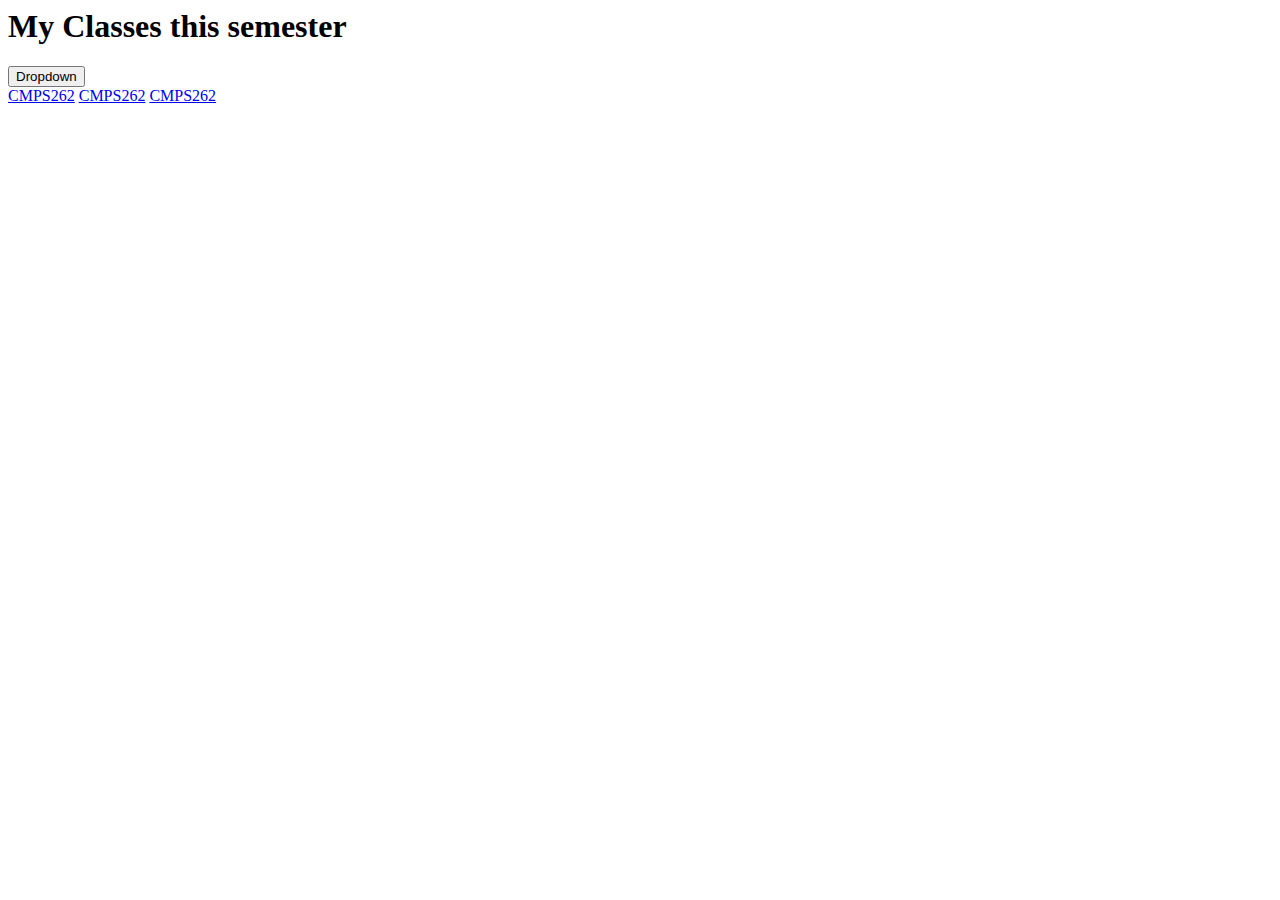
<file: classes.html>
<html>
<head>
  <title>Classes</title>
  <style>

  </style>

</head>
<body>
  <h1>My Classes this semester</h1>
  <div class="dropdown">
    <button class="dropbtn">Dropdown</button>
    <div class="dropdown-content">
      <a href="g">CMPS262</a>
      <a href="g">CMPS262</a>
      <a href="g">CMPS262</a>
    </div>

  </div>
</body>
</html>
</file>
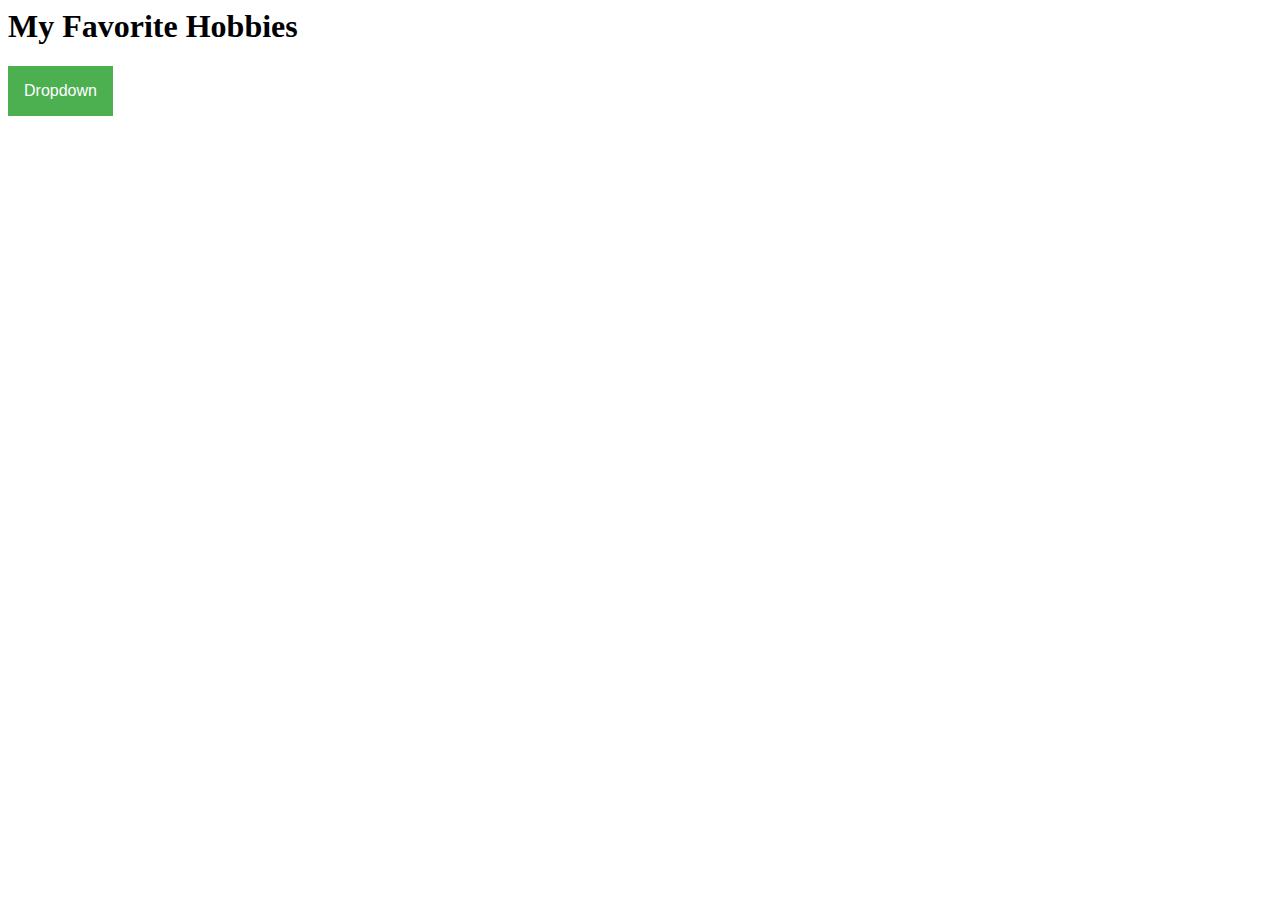
<file: hobbies.html>
<html>
<head>
  <title>Connor's Hobbies</title>
  <style>
    .dropbtn {
      background-color: #4CAF50;
      color: white;
      padding: 16px;
      font-size: 16px;
      border: none;
      cursor: pointer;
    }

    .dropdown {
      position: relative;
      display: inline-block;
    }

    .dropdown-content {
      display: none;
      position: absolute;
      background-color: #f9f9f9;
      min-width: 160px;
      box-shadow: 0px 8px 16px 0px rgba(0,0,0,0.2);
      z-index: 1;
    }

    .dropdown-content a {
      color: black;
      padding: 12px 16px;
      text-decoration: none;
      display: block;
    }

    .dropdown-content a:hover {background-color: #ADD8E6}

    .dropdown:hover .dropdown-content {
      display: block;
    }

    .dropdown:hover .dropbtn {
      background-color: #3e8e41;
    }

  </style>

</head>
<body>
  <h1>My Favorite Hobbies</h1>
  <div class="dropdown">
    <button class="dropbtn">Dropdown</button>
    <div class="dropdown-content">
      <a href="#">Skiing</a>
      <a href="#">Snowboarding</a>
      <a href="#">Hiking</a>
    </div>

  </div>
</body>
</html>
</file>
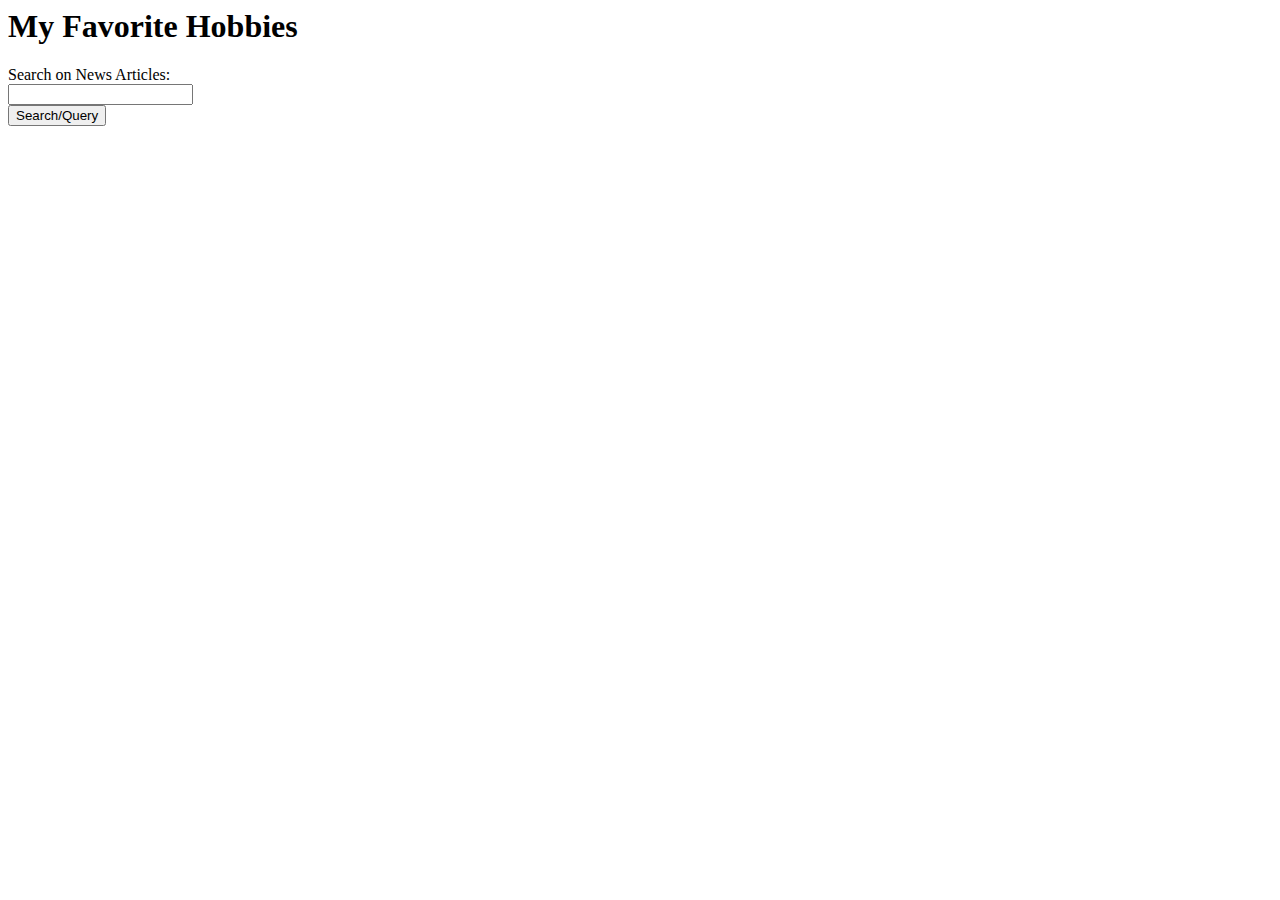
<file: hobbies2.html>
<html>
<head>
  <title>Connor's Hobbies</title>
  <style>
    .dropbtn {
      background-color: #4CAF50;
      color: white;
      padding: 16px;
      font-size: 16px;
      border: none;
      cursor: pointer;
    }

    .dropdown {
      position: relative;
      display: inline-block;
    }

    .dropdown-content {
      display: none;
      position: absolute;
      background-color: #f9f9f9;
      min-width: 160px;
      box-shadow: 0px 8px 16px 0px rgba(0,0,0,0.2);
      z-index: 1;
    }

    .dropdown-content a {
      color: black;
      padding: 12px 16px;
      text-decoration: none;
      display: block;
    }

    .dropdown-content a:hover {background-color: #ADD8E6}

    .dropdown:hover .dropdown-content {
      display: block;
    }

    .dropdown:hover .dropbtn {
      background-color: #3e8e41;
    }

  </style>

</head>
<body>
  <h1>My Favorite Hobbies</h1>
    <div>
      Search on News Articles:</br>
      <input type="text" name="news"></br>
      <button type="button">Search/Query</button>
    </div>
  <script>
  var apikey='M55MxHkMSTR8YmBHMYPEIwpyJZpylOxp'
  var urlbase='https://api.nytimes.com/svc/search/v2/articlesearch.json?'
  var keyword = 'Value from the textbox that the user inputs in here'
  var query = '?q='
  var apikeyidentity = 'api-key='



  var url = 'https://api.nytimes.com/svc/search/v2/articlesearch.json?q=snowboarding&api-key=M55MxHkMSTR8YmBHMYPEIwpyJZpylOxp'

  function setup() {
    noCanvas();
    loadJSON(url, getData);
  }

  function getData(data) {
    var articles = data.response.docs;


    for (var i = 0; i < articles.length; i++) {
      createElement('h1', articles[i].headline.main);
      createP(articles[i].snippet);
      createP(articles[i].lead_paragraph);
      createP(articles[i].web_url);
    }
  }
  </script>




  </div>
</body>
</html>
</file>
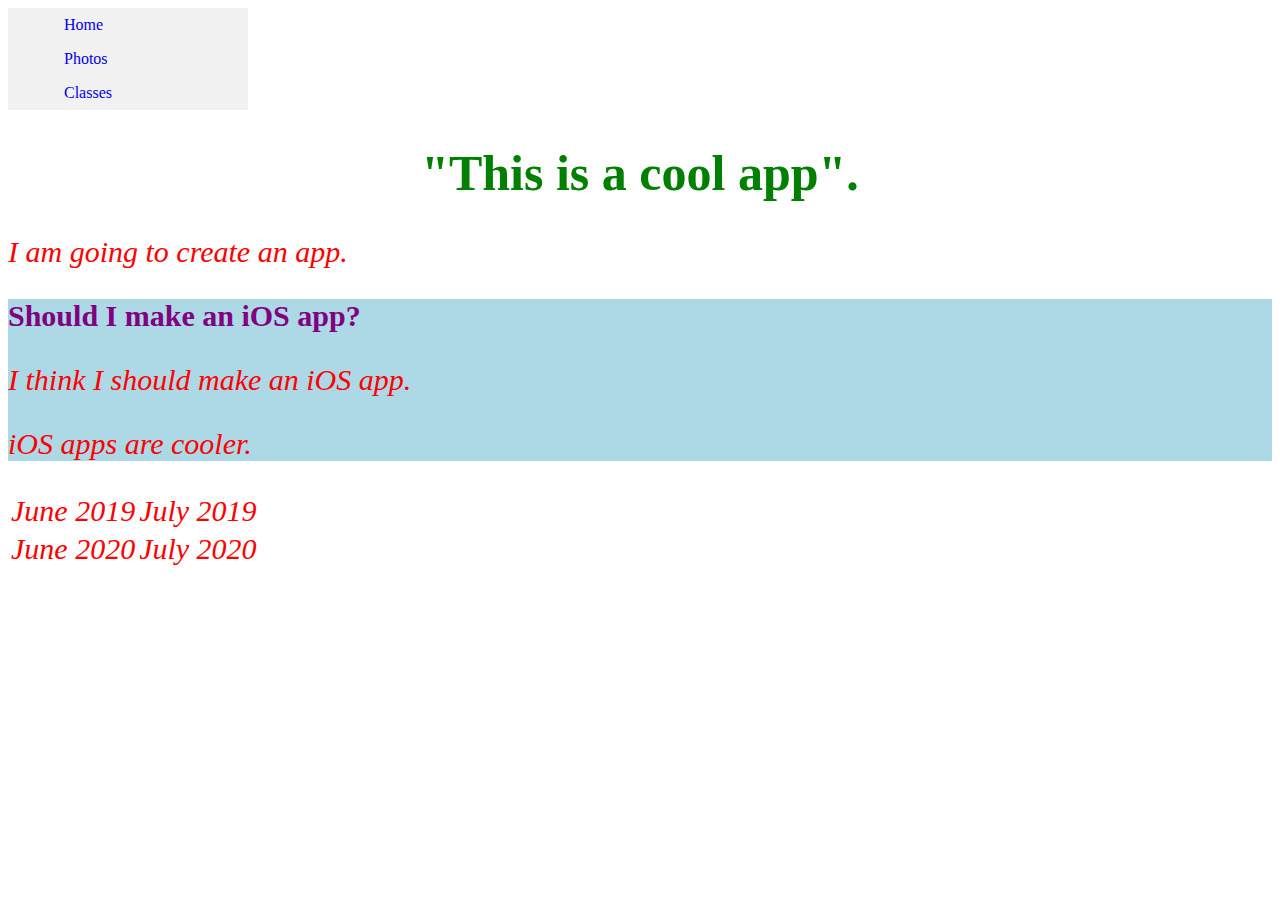
<file: index2.html>
<!<!DOCTYPE html>
  <html>
    <title>MyFirstApp</title>
    <head>
      <style>
      body {
        color: blue;
      }

      h1 {
        color: green;
        text-align: center;
        font-size: 50px;
      }

      h3 {
        color: purple;
        text-align: left;
        font-size: 30px
      }

      p {
        color: red;
        font-style: italic;
        font-size: 30px
      }
      </style>

  <style>
      ul {
        list-style-type: none;
        margin: 0
        padding: 0;
        width: 200px;
        background-color: #f1f1f1;
      }

      li a{
        display: block;
        width: 50px;
        padding:8px 16px;
        text-decoration: none;
      }

      li a.active {
        background-color: #4CAF50
        color: white;
      }

      /* Change the link color. Hover over */
      li a:hover:not(.active) }
        background-color: #555;
        color: white;
      }

  </style>
    <body>
      <ul>
        <li><a href="#home">Home</a></li>
        <li><a href="#photos">Photos</a></li>
        <li><a href="#classes">Classes</a></li>
      </ul>
      <h1>"This is a cool app".</h1>
      <p>I am going to create an app.</p>
      <div style="background-color:lightblue">
        <h3>Should I make an iOS app?</h3>
        <p>I think I should make an iOS app.</p>
        <p>iOS apps are cooler.</p>

      </div>
      <div>
        <table>
          <tr>
            <td><p>June 2019</p>
            <td><p>July 2019</p>
          </tr>
          <tr>
            <td><p>June 2020</p>
            <td><p>July 2020</p>
          </tr>
        </table>
      </div>

    </body>
    </head>
  </html>
</file>
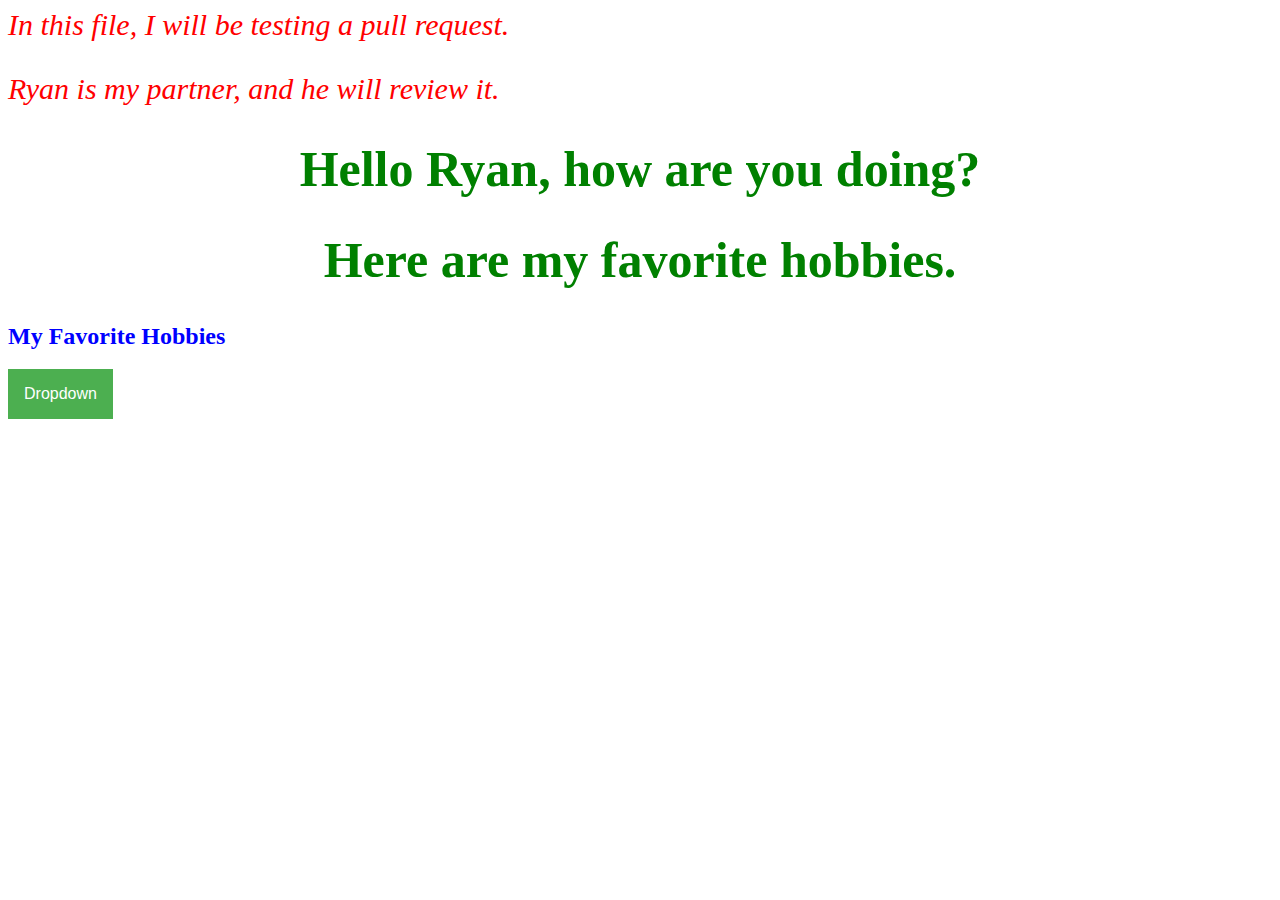
<file: Portfolio.html>
<html>
  <title>Website Pull Request Test</title>
  <p>In this file, I will be testing a pull request.</p>
  <p>Ryan is my partner, and he will review it.</p>
  <body>
    <h1>Hello Ryan, how are you doing?</h1>

      <style>
      body {
        color: blue;
      }

      h1 {
        color: green;
        text-align: center;
        font-size: 50px;
      }

      h3 {
        color: purple;
        text-align: left;
        font-size: 30px
      }

      p {
        color: red;
        font-style: italic;
        font-size: 30px
      }
      </style>
    </body>
  <style>
      ul {
        list-style-type: none;
        margin: 0
        padding: 0;
        width: 200px;
        background-color: #f1f1f1;
      }

      li a{
        display: block;
        width: 50px;
        padding:8px 16px;
        text-decoration: none;
      }

      li a.active {
        background-color: #4CAF50
        color: white;
      }

      /* Change the link color. Hover over */
      li a:hover:not(.active) }
        background-color: #555;
        color: white;
      }

  </style>
  <style>
    .dropbtn {
      background-color: #4CAF50;
      color: white;
      padding: 16px;
      font-size: 16px;
      border: none;
      cursor: pointer;
    }

    .dropdown {
      position: relative;
      display: inline-block;
    }

    .dropdown-content {
      display: none;
      position: absolute;
      background-color: #f9f9f9;
      min-width: 160px;
      box-shadow: 0px 8px 16px 0px rgba(0,0,0,0.2);
      z-index: 1;
    }

    .dropdown-content a {
      color: black;
      padding: 12px 16px;
      text-decoration: none;
      display: block;
    }

    .dropdown-content a:hover {background-color: #ADD8E6}

    .dropdown:hover .dropdown-content {
      display: block;
    }

    .dropdown:hover .dropbtn {
      background-color: #3e8e41;
    }

  </style>

  <body>
    <h1>Here are my favorite hobbies.</h1>
    <h2>My Favorite Hobbies</h2>
    <div class="dropdown">
      <button class="dropbtn">Dropdown</button>
      <div class="dropdown-content">
        <a href="#">Skiing</a>
        <a href="#">Snowboarding</a>
        <a href="#">Hiking</a>
      </div>

    </div>
  </body>
  </html>
</file>
